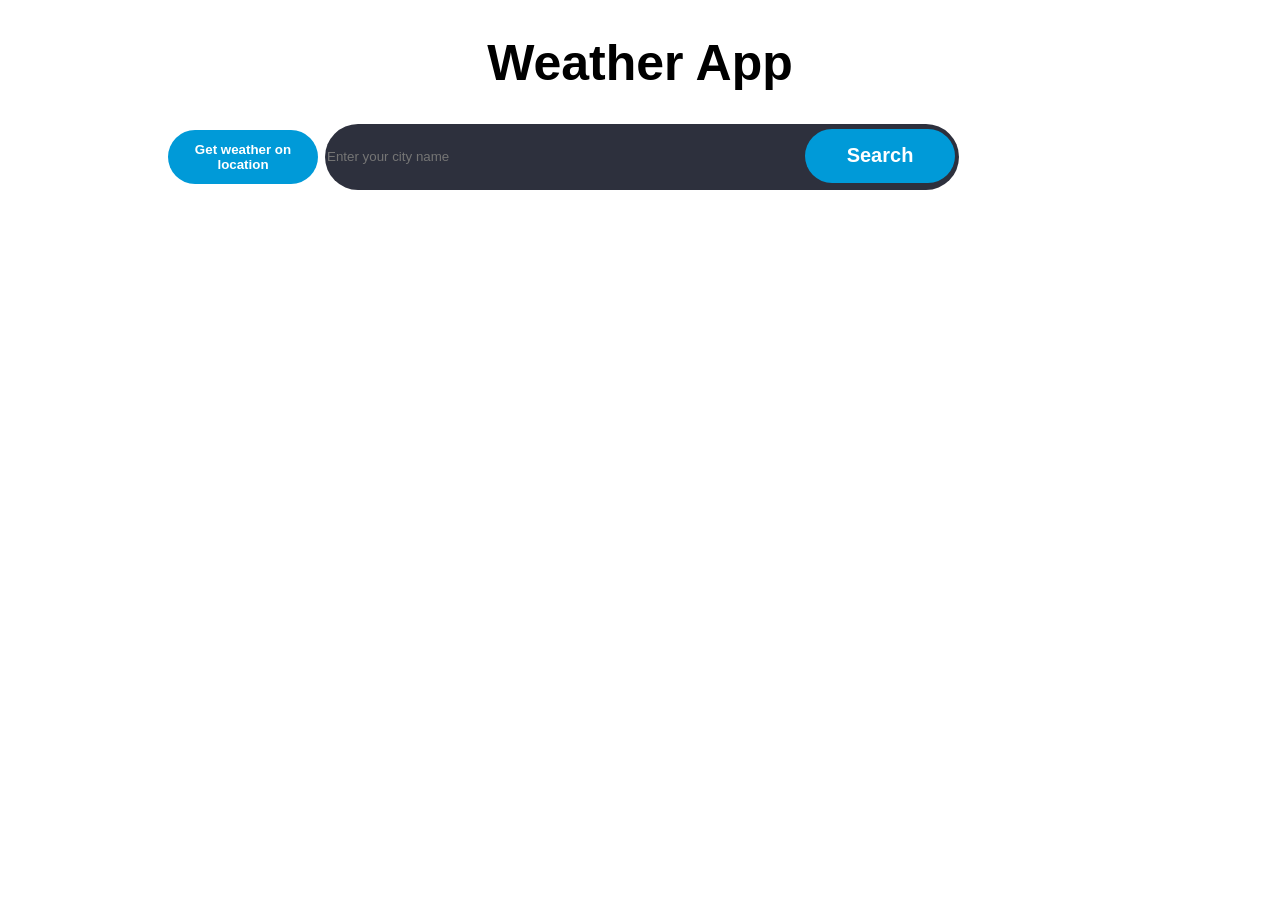
<file: index.html>
<!DOCTYPE html>
<html lang="en">
<head>
    <meta charset="UTF-8">
    <meta http-equiv="X-UA-Compatible" content="IE=edge">
    <meta name="viewport" content="width=device-width, initial-scale=1.0">
    <title>Document</title>
    <link rel="stylesheet" href="index.css">
    <script>
      src="https://kit.fontawesome.com/24c494a6b6.js"
      crossorigin="anonymous"
    </script>
</head>
<body>
  <div id="navbar">
    <h1>Weather App</h1>
    <button id="gps" onclick="getweather()">Get weather on location</button>
  </div>
    
    <div id="searchdiv">
      <input id="city" type="text" placeholder="Enter your city name">
      <button onclick="getData()" id="submit">Search</button>
    </div>
    
    <div id="container">
      
      <div id="container1">
        <div id="containerabove"></div>
        <div id="containerbelow"></div>

      </div>
      <div class="mapouter">
        <div class="gmap_canvas">
          <iframe
            width="600"
            height="500"
            id="gmap_canvas"
            frameborder="0"
            scrolling="no"
            marginheight="0"
            marginwidth="0"
          ></iframe>
        </div>
      </div>
    </div>
    <div id="containerseven"></div>
</body>
</html>

<script src="index.js"></script>
</file>
<file: index.css>
/* body{
    background-image: url("https://i.gifer.com/embedded/download/1472.gif");
    height: 100%;
} */
*{
    font-family: sans-serif;
}
#navbar{
    
    height: 50px;
    color: white;
}
#navbar>h1{
    text-align: center;
    color: black;
    font-size: 50px;
    font-weight: bolder;
    
}
#searchdiv{
    display: flex;
    width: 630px;
    height: 64px;
    
    margin: auto;
    border: none;
    margin-top: 40px;
}
#city{
    width: 630px;
    height: 64px;
    background-color: #2d303d;
    color: white;
    border: none;
    position: absolute;
    border-radius: 50px;
    
}
#submit{
    position: relative;
    margin: 5px 0px 5px 0px;
    left: 480px;
    width: 150px;
    height: 54px;
    background-color: #009ad8;
    color: white;
    border-radius: 50px;
    border: none;
    font-size: 20px;
    font-weight: bold;
    
}
#gps{
    width: 150px;
    height: 54px;
    background-color: #009ad8;
    color: white;
    border-radius: 50px;
    border: none;
    margin: 5px 0px 0px 160px;
    font-weight: bold;
}
#container{
    
    border-radius: 10px;
    margin: auto;
    width: 70%;
    display: flex;
    margin-top: 20px;
    height: 450px;
    margin-bottom: 20px;
}
#container1{
    border-radius: 10px;
    width: 50%;
    
    color: black;
    font-family: -apple-system, BlinkMacSystemFont, 'Segoe UI', Roboto, Oxygen, Ubuntu, Cantarell, 'Open Sans', 'Helvetica Neue', sans-serif;
    font-weight: bolder;
    font-size: 20px;
}
#containerabove{
    display: flex;
    justify-content: space-between;
    font-size: 25px;
    padding: 0px 25px;
}
#containerbelow{
    display: grid;
    grid-template-columns: repeat(2,1fr);
    justify-content: space-between;
    padding: 0px 15px;
    font-size: 25px;
}
#cityi{
    width: 100px;
    height: 100px;
    margin-top: -10px;
    color: white;
}
.mapouter{
    border-radius: 10px;
    width: 50%;
    
}
#gmap_canvas{
    border-radius: 10px;
    width: 100%;
    height: 450px;
}
#containerseven{
    display: grid;
    grid-template-columns: repeat(8,1fr);
    grid-template-rows: auto;
    gap: 20px;
}
#div{
    border: 1px solid;
    border-radius: 10px;
    font-size: 25px;
    text-align: center;
}
#div>img{
    width: 80px;
    height: 80px;
}
#week{
    margin-top: -2px;
    margin-bottom: -10px;
}

#maxtemp{
    margin-top: -15px;
    margin-bottom: -10px;
    font-weight: bold;
}
#mintemp{
    font-size: 21px;
}
#submit:hover{
    cursor: pointer;
    background-color: antiquewhite;
    color: black;
}
</file>
<file: Weather App/index.css>
/* body{
    background-image: url("https://i.gifer.com/embedded/download/1472.gif");
    height: 100%;
} */
*{
    font-family: sans-serif;
}
#navbar{
    
    height: 50px;
    color: white;
}
#navbar>h1{
    text-align: center;
    color: black;
    font-size: 50px;
    font-weight: bolder;
    
}
#searchdiv{
    display: flex;
    width: 630px;
    height: 64px;
    
    margin: auto;
    border: none;
    margin-top: 40px;
}
#city{
    width: 630px;
    height: 64px;
    background-color: #2d303d;
    color: white;
    border: none;
    position: absolute;
    border-radius: 50px;
    
}
#submit{
    position: relative;
    margin: 5px 0px 5px 0px;
    left: 480px;
    width: 150px;
    height: 54px;
    background-color: #009ad8;
    color: white;
    border-radius: 50px;
    border: none;
    font-size: 20px;
    font-weight: bold;
    
}
#gps{
    width: 150px;
    height: 54px;
    background-color: #009ad8;
    color: white;
    border-radius: 50px;
    border: none;
    margin: 5px 0px 0px 160px;
    font-weight: bold;
}
#container{
    
    border-radius: 10px;
    margin: auto;
    width: 70%;
    display: flex;
    margin-top: 20px;
    height: 450px;
    margin-bottom: 20px;
}
#container1{
    border-radius: 10px;
    width: 50%;
    
    color: black;
    font-family: -apple-system, BlinkMacSystemFont, 'Segoe UI', Roboto, Oxygen, Ubuntu, Cantarell, 'Open Sans', 'Helvetica Neue', sans-serif;
    font-weight: bolder;
    font-size: 20px;
}
#containerabove{
    display: flex;
    justify-content: space-between;
    font-size: 25px;
    padding: 0px 25px;
}
#containerbelow{
    display: grid;
    grid-template-columns: repeat(2,1fr);
    justify-content: space-between;
    padding: 0px 15px;
    font-size: 25px;
}
#cityi{
    width: 100px;
    height: 100px;
    margin-top: -10px;
    color: white;
}
.mapouter{
    border-radius: 10px;
    width: 50%;
    
}
#gmap_canvas{
    border-radius: 10px;
    width: 100%;
    height: 450px;
}
#containerseven{
    display: grid;
    grid-template-columns: repeat(8,1fr);
    grid-template-rows: auto;
    gap: 20px;
}
#div{
    border: 1px solid;
    border-radius: 10px;
    font-size: 25px;
    text-align: center;
}
#div>img{
    width: 80px;
    height: 80px;
}
#week{
    margin-top: -2px;
    margin-bottom: -10px;
}

#maxtemp{
    margin-top: -15px;
    margin-bottom: -10px;
    font-weight: bold;
}
#mintemp{
    font-size: 21px;
}
#submit:hover{
    cursor: pointer;
    background-color: antiquewhite;
    color: black;
}
</file>
